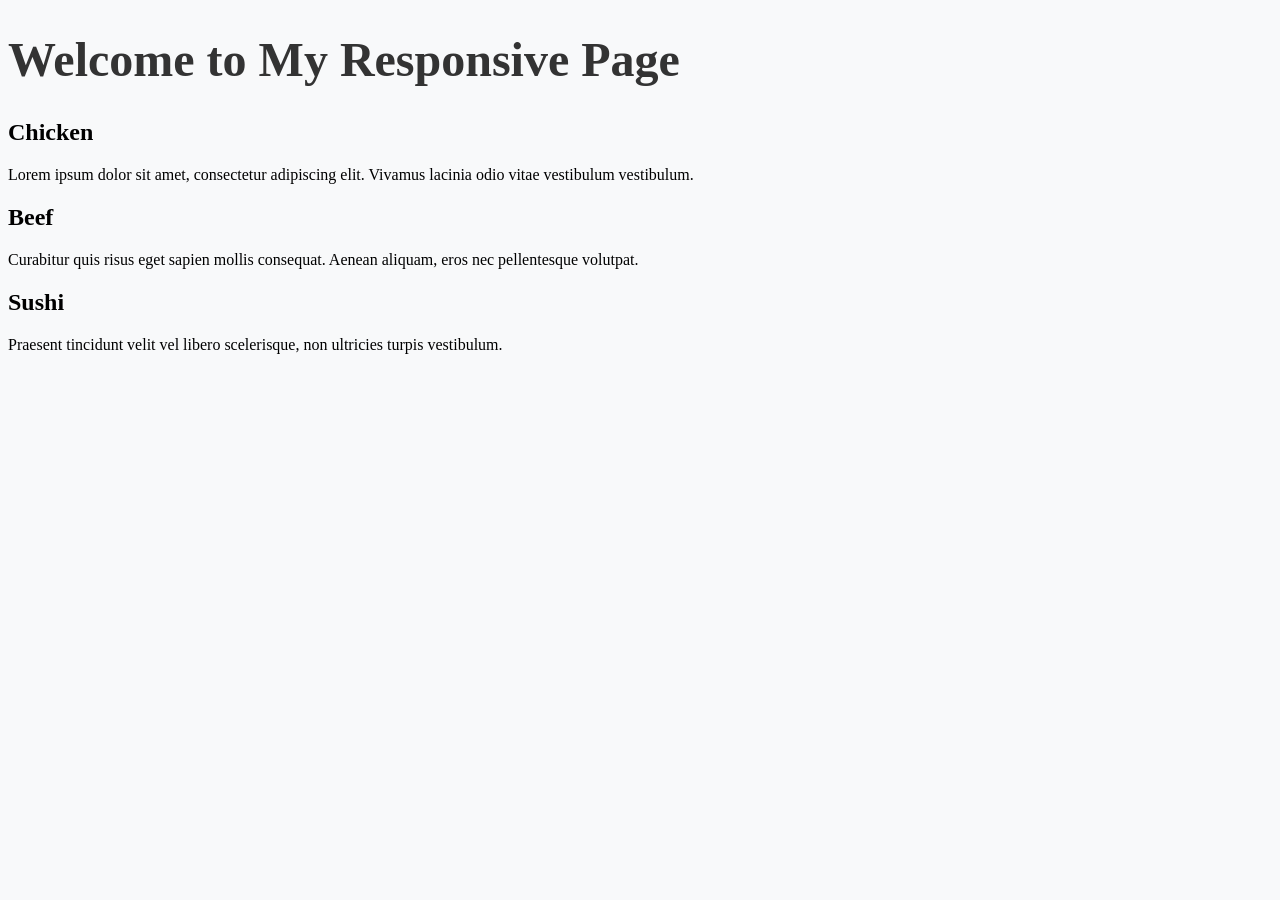
<file: Project1/index.html>
<!DOCTYPE html>
<html lang="en">
<head>
    <meta charset="UTF-8">
    <meta name="viewport" content="width=device-width, initial-scale=1.0">
    <title>My Responsive Page</title>
    <!-- Подключаем файл стилей -->
    <link rel="stylesheet" href="Static/Styles/style.css">
</head>
<body>
    <header>
        <h1>Welcome to My Responsive Page</h1>
    </header>

    <section class="section" id="chicken">
        <h2>Chicken</h2>
        <p>Lorem ipsum dolor sit amet, consectetur adipiscing elit. Vivamus lacinia odio vitae vestibulum vestibulum.</p>
    </section>

    <section class="section" id="beef">
        <h2>Beef</h2>
        <p>Curabitur quis risus eget sapien mollis consequat. Aenean aliquam, eros nec pellentesque volutpat.</p>
    </section>

    <section class="section" id="sushi">
        <h2>Sushi</h2>
        <p>Praesent tincidunt velit vel libero scelerisque, non ultricies turpis vestibulum.</p>
    </section>
</body>
</html>
</file>
<file: Project1/Static/Styles/style.css>
/* General styling */
body {
    background-color: #f8f9fa;
}

h1 {
    color: #333;
    font-size: 3rem;
}

.card {
    box-shadow: 0 4px 8px rgba(0, 0, 0, 0.1);
}

.card-title {
    font-size: 1.5rem;
    color: #007bff;
}

.card-text {
    font-size: 1rem;
    color: #555;
}
</file>
